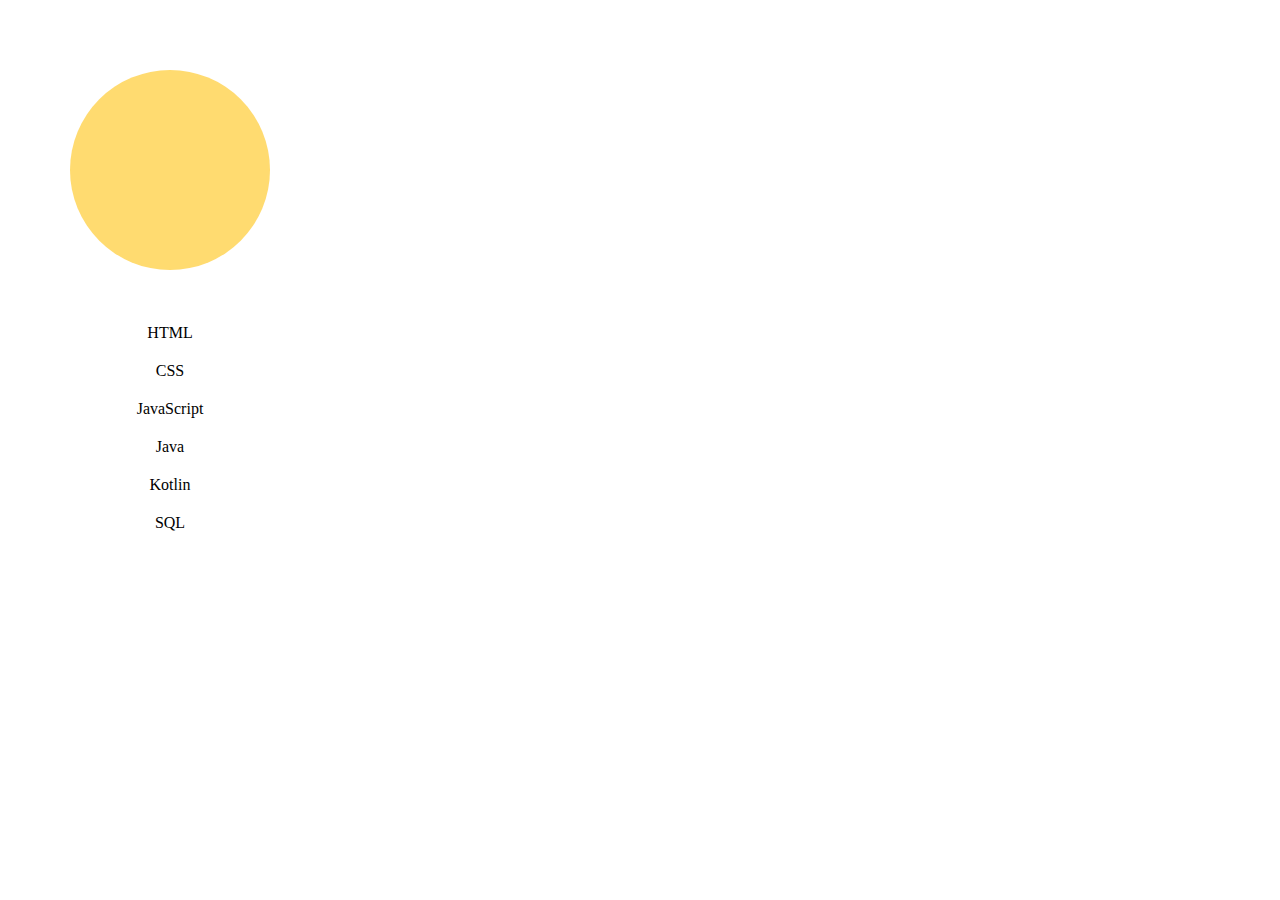
<file: index.html>
<!DOCTYPE html>
<html lang="kr">
<head>
  <meta charset="UTF-8">
  <meta http-equiv="X-UA-Compatible" content="IE=edge">
  <meta name="viewport" content="width=device-width, initial-scale=1.0">
  <title>hellou8363 page</title>
  <link rel="stylesheet" href="index.css">
</head>
<body>
  <!-- Header Start -->
  <header>
    <div id="profile_img">
      <img class="profile_size circle" src="./img/bg_yellow.png" alt="프로필이미지">
    </div>
    <nav>
      <ul>
        <li>HTML</li>
        <li>CSS</li>
        <li>JavaScript</li>
        <li>Java</li>
        <li>Kotlin</li>
        <li>SQL</li>
      </ul>
    </nav>
  </header>
  <!-- Header End -->
  <!-- Main Content Start -->
  <div id="main">
    <!-- Main Content -->
  </div>
  <!-- Footer Start -->
  <footer>
  </footer>
  <!-- Footer End -->
</body>
</html>
</file>
<file: index.css>
body {
  width: 1800px;
  height: 100%;
  margin: 50px;
  display: flex;
  flex-direction: row;
}

/* header */
header {
  width: 200px;
  height: 100%;
  padding: 20px;
}

header nav ul {
  margin-top: 50px;
  padding: 0;
  list-style: none;
  text-align: center;
}

header nav ul li{
  margin-top: 20px;
  margin-bottom: 20px;
}

/* profile_img */
.profile_size {
  width: 200px;
  height: 200px;
}

.circle {
  border-radius: 50%;
}

/* main */
#main {
  width: 1000px;
  height: 100%;
  padding: 50px;
  display: inline-block;
}
</file>
